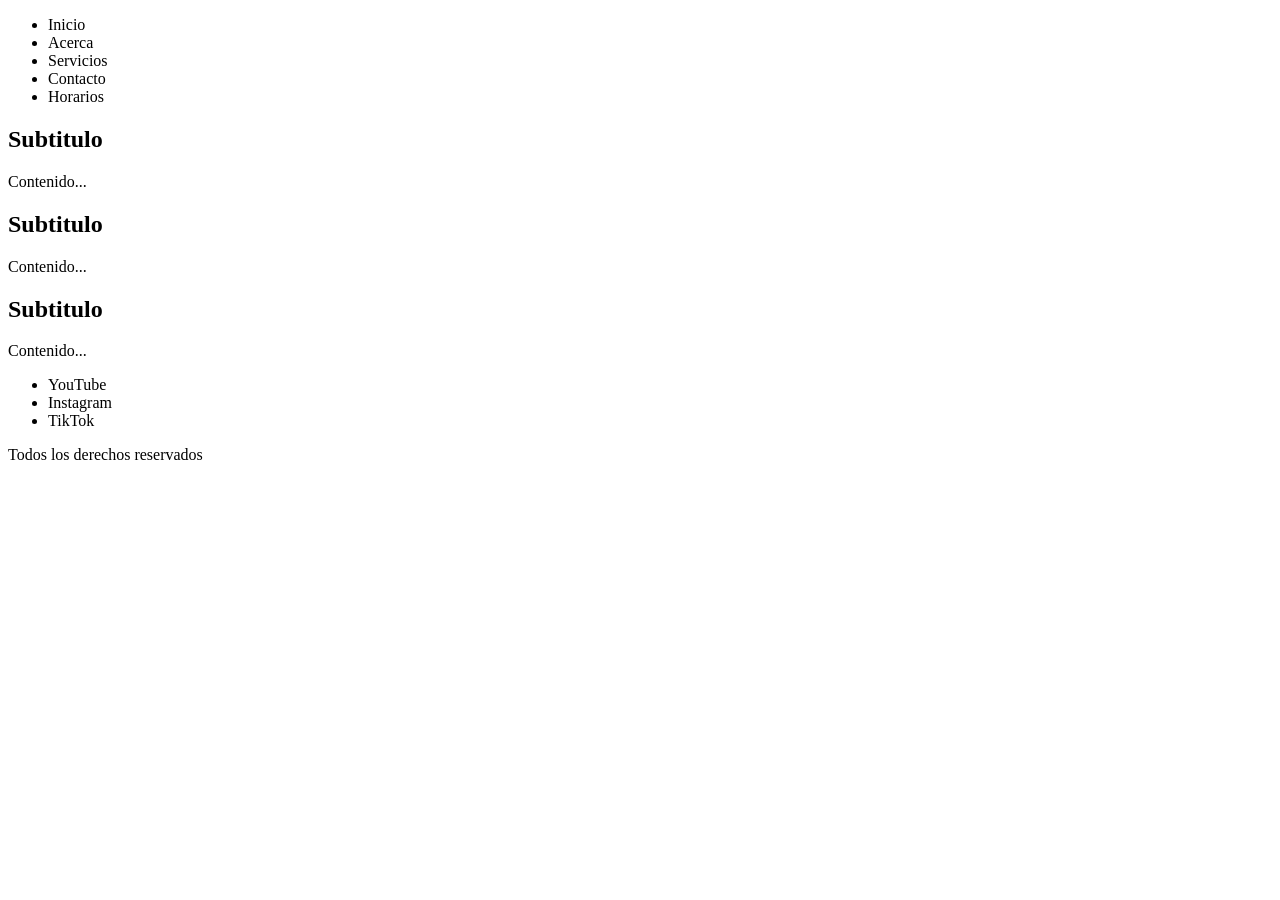
<file: index.html>
<!DOCTYPE html>
<html lang="en">
<head>
  <meta charset="UTF-8">
  <meta name="viewport" content="width=device-width, initial-scale=1.0">
  <title>Document</title>
</head>
<body>
  <!-- Web semántica -->
  <header>
    <nav>
      <ul>
        <li>Inicio</li>
        <li>Acerca</li>
        <li>Servicios</li>
        <li>Contacto</li>
        <li>Horarios</li>
      </ul>
    </nav>
  </header>
  <main>
    <section></section>
    <section>
      <article>
        <h2>Subtitulo</h2>
        <p>Contenido...</p>
      </article>
      <article>
        <h2>Subtitulo</h2>
        <p>Contenido...</p>
      </article>
      <article>
        <h2>Subtitulo</h2>
        <p>Contenido...</p>
      </article>
    </section>
    <section></section>
  </main>
  <footer>
    <ul>
      <li>YouTube</li>
      <li>Instagram</li>
      <li>TikTok</li>
    </ul>
    <p>Todos los derechos reservados</p>
  </footer>
</body>
</html>
</file>
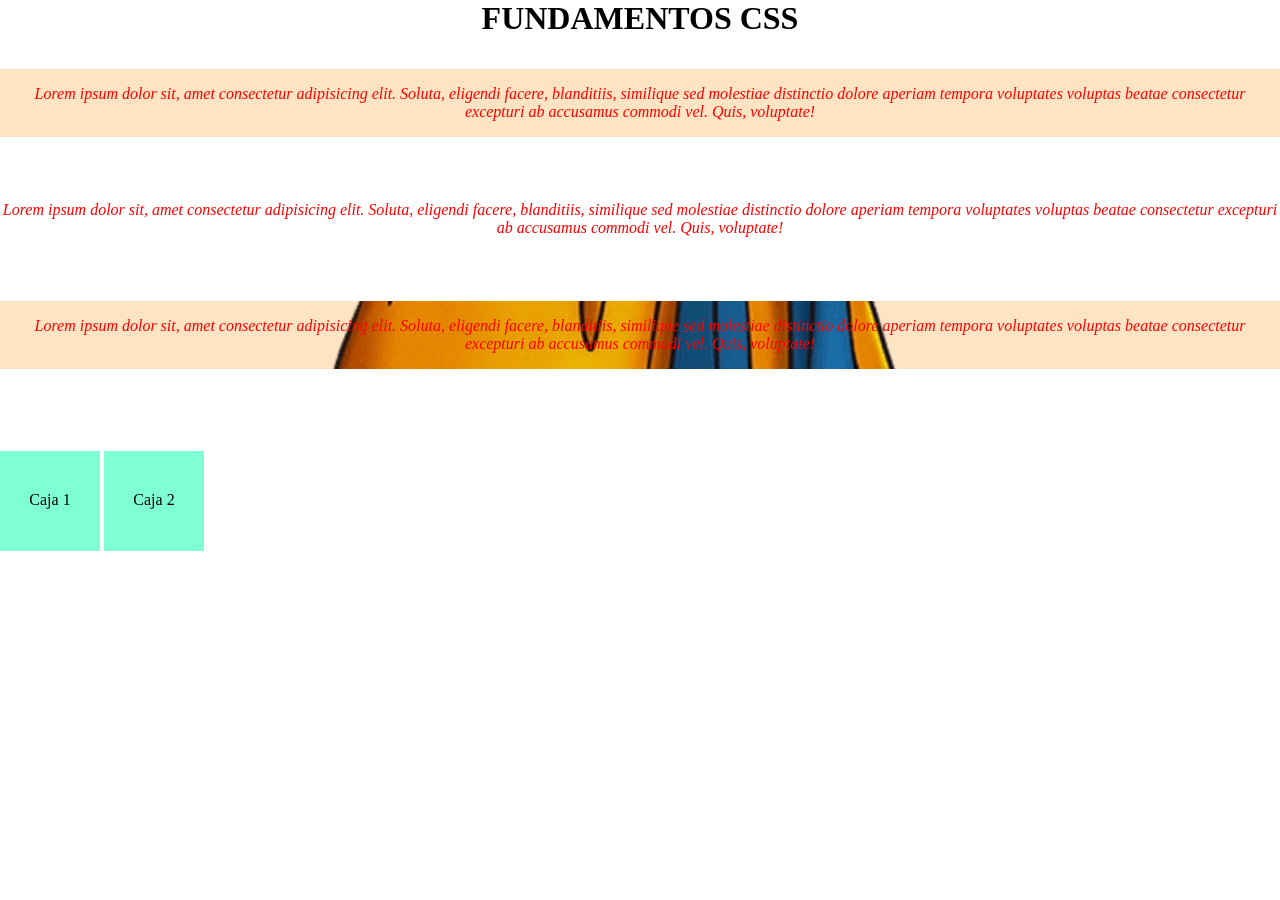
<file: practica-estilo.html>
<!DOCTYPE html>
<html lang="en">
<head>
  <meta charset="UTF-8">
  <meta name="viewport" content="width=device-width, initial-scale=1.0">
  <title>Document</title>
</head>
<body>
  <!-- CSS: Hojas de estilo en cascada -->
  <!-- Selector: {} -->
  <!-- ¿Que es un selector? = a quien le afecta los atributos estilos -->
  <!-- etiqueta {}, .unaclase{}, #identificador{}. *{} Le afecta a todos -->
  <style>
    *{
      margin: 0;
      padding: 0;
      border: 0;
    }

    /*Solo se puede usar una vez*/
    #titulo{
      color: black;
      text-align: center;
      text-transform: uppercase; /* Convierte en mayusculas */
      font-weight: bold; /* Negrita */
    }

    /* Le afecta a todas las etiquetas <p> */
    p{
      color:red; 
      text-align: center;
      font-style: italic;
      margin-top: 2em; /* 1em = 16px = 1M */
      margin-bottom: 4em;
    }
    
    /* Clse que puede heredarse muchas veces */
    .importante{
      background-color: bisque;
      border: 10px dashed green (14, 14, 225); /* Ancho, estilo de border y color del borde */ /* dotted, solid, double, dashed */
      padding: 1em; /* Espacio interno */
    }

    .caja{
      background-color: aquamarine;
      display: inline-block; /* display = mostrar */
      height: 60px;
      padding-top: 40px;
      text-align: center;
      width: 100px;
    }

    .fondoimg{
      background-image: url('./images/goku_normal.webp');
      background-size: cover;
      background-position: center;
    }
    
    </style>

    <h1 id="titulo">Fundamentos CSS</h1>

<!-- atributos: valor; atributo: valor -->
  <p class="importante">
    Lorem ipsum dolor sit, amet consectetur adipisicing elit. Soluta, eligendi facere, blanditiis, similique sed molestiae
    distinctio dolore aperiam tempora voluptates voluptas beatae consectetur excepturi ab accusamus commodi vel. 
    Quis, voluptate!
  </p>
  <p>
    Lorem ipsum dolor sit, amet consectetur adipisicing elit. Soluta, eligendi facere, blanditiis, similique sed molestiae
    distinctio dolore aperiam tempora voluptates voluptas beatae consectetur excepturi ab accusamus commodi vel. 
    Quis, voluptate!
  </p>
  <p class="importante fondoimg">
    Lorem ipsum dolor sit, amet consectetur adipisicing elit. Soluta, eligendi facere, blanditiis, similique sed molestiae
    distinctio dolore aperiam tempora voluptates voluptas beatae consectetur excepturi ab accusamus commodi vel. 
    Quis, voluptate!
  </p>

  <hr> <!-- Linea horizontal -->
  <br> <!-- Salto de linea -->

  <div class="caja">
    Caja 1
  </div>
  <div class="caja">
    Caja 2
  </div>
</body>
</html>
</file>
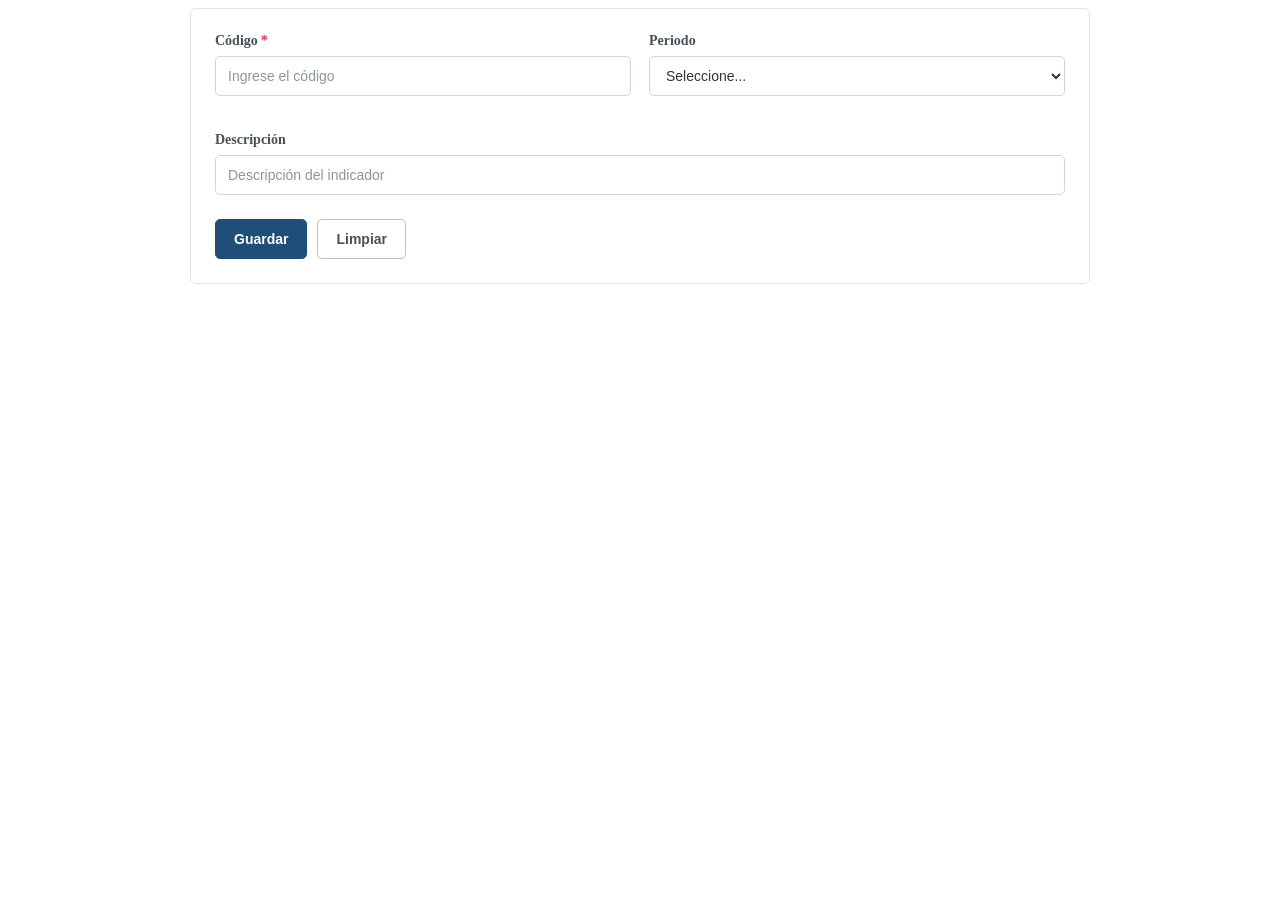
<file: practica-formularios.html>
<!DOCTYPE html>
<html lang="en">
<head>
  <meta charset="UTF-8">
  <meta name="viewport" content="width=device-width, initial-scale=1.0">
  <title>Document</title>
  <link rel="stylesheet" href="./css/estilos-formularios.css">
</head>
<body>
  <form class="formulario">
    <div class="form-grid">
        <div class="form-grupo">
            <label for="codigo">Código<span class="obligatorio">*</span></label>
            <input type="text" id="codigo" name="codigo" class="form-control" placeholder="Ingrese el código">
        </div>
        <div class="form-grupo">
            <label for="periodo">Periodo</label>
            <select id="periodo" class="form-select">
                <option value="">Seleccione...</option>
                <option value="2024">2024</option>
                <option value="2025">2025</option>
                <option value="2026">2026</option>
            </select>
        </div>
        <div class="form-grupo ancho-completo">
            <label for="descripcion">Descripción</label>
            <input type="text" id="descripcion" name="descripcion" class="form-control" placeholder="Descripción del indicador">
        </div>
    </div>
    <div class="form-botones">
        <button type="submit" class="btn btn-primary">Guardar</button>
        <button type="reset" class="btn btn-secondary">Limpiar</button>
    </div>
  </form>
</body>
</html>
</file>
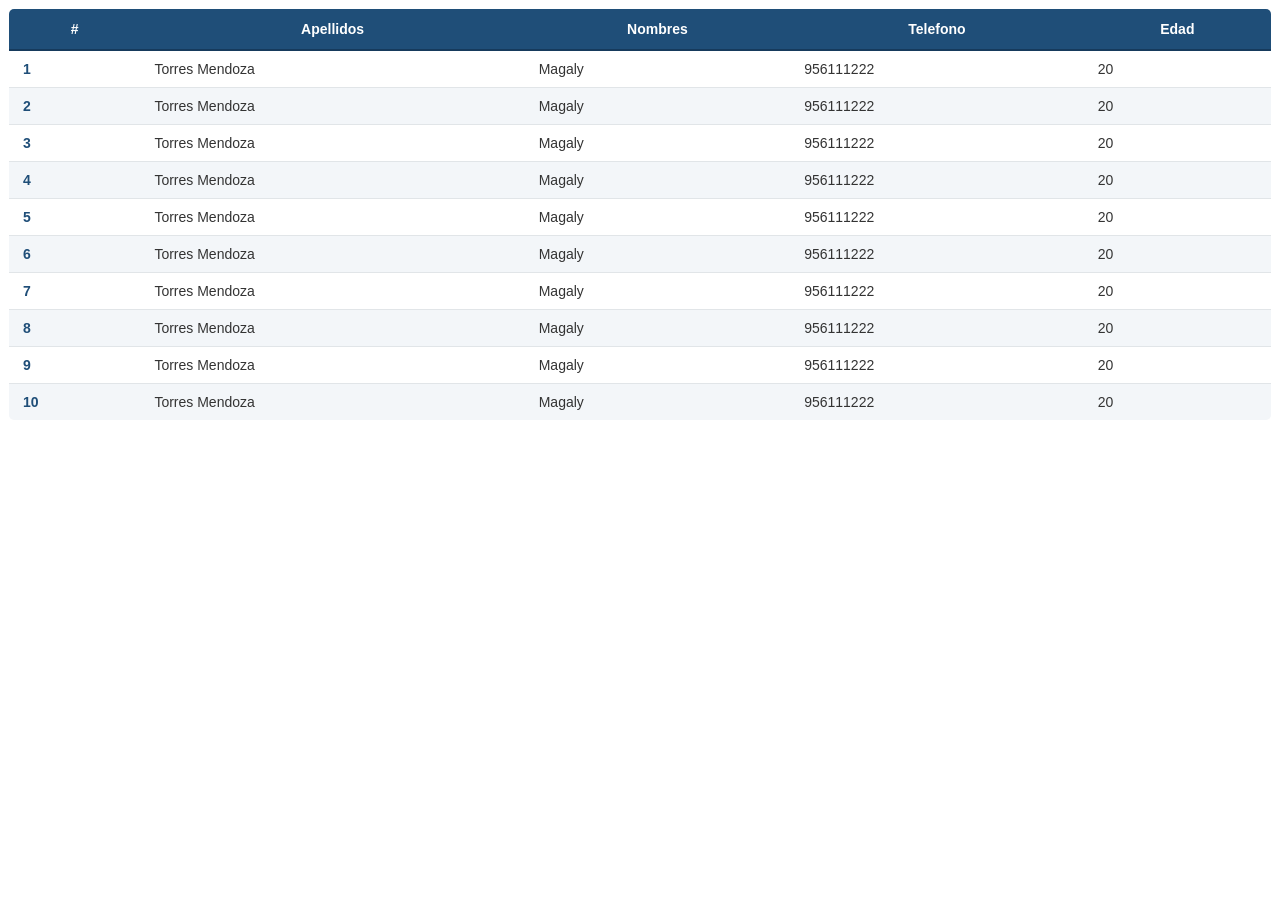
<file: practicas-tablas.html>
<!DOCTYPE html>
<html lang="en">
<head>
  <meta charset="UTF-8">
  <meta name="viewport" content="width=device-width, initial-scale=1.0">
  <title>Document</title>
  <link rel="stylesheet" href="./css/estilos-tablas.css">
</head>
<body>
  <div class="table-contenedor">
    <table class="tabla-estadistica">
      <thead>
        <tr>
          <th>#</th>
          <th>Apellidos</th>
          <th>Nombres</th>
          <th>Telefono</th>
          <th>Edad</th>
        </tr>
      </thead>
      <tbody>
        <tr>
          <td>1</td>
          <td>Torres Mendoza</td>
          <td>Magaly</td>
          <td>956111222</td>
          <td>20</td>
        </tr>
        <tr>
          <td>2</td>
          <td>Torres Mendoza</td>
          <td>Magaly</td>
          <td>956111222</td>
          <td>20</td>
        </tr>
        <tr>
          <td>3</td>
          <td>Torres Mendoza</td>
          <td>Magaly</td>
          <td>956111222</td>
          <td>20</td>
        </tr>
        <tr>
          <td>4</td>
          <td>Torres Mendoza</td>
          <td>Magaly</td>
          <td>956111222</td>
          <td>20</td>
        </tr>
        <tr>
          <td>5</td>
          <td>Torres Mendoza</td>
          <td>Magaly</td>
          <td>956111222</td>
          <td>20</td>
        </tr>
        <tr>
          <td>6</td>
          <td>Torres Mendoza</td>
          <td>Magaly</td>
          <td>956111222</td>
          <td>20</td>
        </tr>
        <tr>
          <td>7</td>
          <td>Torres Mendoza</td>
          <td>Magaly</td>
          <td>956111222</td>
          <td>20</td>
        </tr>
        <tr>
          <td>8</td>
          <td>Torres Mendoza</td>
          <td>Magaly</td>
          <td>956111222</td>
          <td>20</td>
        </tr>
        <tr>
          <td>9</td>
          <td>Torres Mendoza</td>
          <td>Magaly</td>
          <td>956111222</td>
          <td>20</td>
        </tr>
        <tr>
          <td>10</td>
          <td>Torres Mendoza</td>
          <td>Magaly</td>
          <td>956111222</td>
          <td>20</td>
        </tr>
      </tbody>
      <tfoot>

      </tfoot>
    </table>
  </div>
</body>
</html>
</file>
<file: css/estilos-formularios.css>
/* =========================================================
   FORMULARIOS — ESTILO PLANO Y ELEGANTE
   ========================================================= */

/* Variables de diseño */
:root {
    --form-primary: #1f4e78;
    --form-primary-hover: #163a5c;
    --form-focus: #1976d2;
    --form-focus-bg: #f3f9ff;

    --form-border: #cfd6dc;
    --form-border-hover: #9da9b3;

    --form-text: #333333;
    --form-label: #46515a;
    --form-placeholder: #8b969f;

    --form-bg: #ffffff;
    --form-page-bg: #f5f7f9;

    --form-success: #198754;
    --form-danger: #dc3545;

    --form-radius: 5px;
    --form-transition: 0.18s ease;
}


/* =========================================================
   CONTENEDOR DEL FORMULARIO
   ========================================================= */

.formulario {
    width: 100%;
    max-width: 900px;
    margin: 0 auto;
    padding: 24px;
    background: var(--form-bg);
    border: 1px solid #e0e5e9;
    border-radius: 6px;
    box-sizing: border-box;
}


/* =========================================================
   GRUPOS DE CAMPOS
   ========================================================= */

.form-grupo {
    display: flex;
    flex-direction: column;
    margin-bottom: 18px;
}

.form-grupo:last-child {
    margin-bottom: 0;
}


/* =========================================================
   ETIQUETAS
   ========================================================= */

.form-grupo label {
    margin-bottom: 7px;
    color: var(--form-label);
    font-size: 14px;
    font-weight: 600;
}

.form-grupo label .obligatorio {
    color: var(--form-danger);
    margin-left: 3px;
}


/* =========================================================
   INPUT TEXT
   ========================================================= */

.form-control {
    width: 100%;
    min-height: 40px;
    padding: 9px 12px;

    box-sizing: border-box;

    border: 1px solid var(--form-border);
    border-radius: var(--form-radius);

    background-color: #ffffff;
    color: var(--form-text);

    font-family: Arial, Helvetica, sans-serif;
    font-size: 14px;

    outline: none;

    transition:
        border-color var(--form-transition),
        background-color var(--form-transition),
        box-shadow var(--form-transition);
}


/* Hover */
.form-control:hover {
    border-color: var(--form-border-hover);
}


/* =========================================================
   PLACEHOLDER
   ========================================================= */

.form-control::placeholder {
    color: var(--form-placeholder);
    opacity: 1;
}


/* =========================================================
   CONTROL ACTIVO
   ========================================================= */

.form-control:focus {
    border-color: var(--form-focus);
    background-color: var(--form-focus-bg);

    box-shadow:
        0 0 0 3px rgba(25, 118, 210, 0.12);
}


/* =========================================================
   SELECT
   ========================================================= */

.form-select {
    width: 100%;
    min-height: 40px;

    padding: 9px 36px 9px 12px;

    box-sizing: border-box;

    border: 1px solid var(--form-border);
    border-radius: var(--form-radius);

    background-color: #ffffff;
    color: var(--form-text);

    font-family: Arial, Helvetica, sans-serif;
    font-size: 14px;

    cursor: pointer;

    outline: none;

    transition:
        border-color var(--form-transition),
        background-color var(--form-transition),
        box-shadow var(--form-transition);
}

.form-select:hover {
    border-color: var(--form-border-hover);
}

.form-select:focus {
    border-color: var(--form-focus);
    background-color: var(--form-focus-bg);

    box-shadow:
        0 0 0 3px rgba(25, 118, 210, 0.12);
}


/* =========================================================
   TEXTAREA
   ========================================================= */

.form-textarea {
    width: 100%;
    min-height: 100px;

    padding: 10px 12px;

    box-sizing: border-box;

    border: 1px solid var(--form-border);
    border-radius: var(--form-radius);

    background: #ffffff;
    color: var(--form-text);

    font-family: Arial, Helvetica, sans-serif;
    font-size: 14px;

    resize: vertical;
    outline: none;

    transition:
        border-color var(--form-transition),
        background-color var(--form-transition),
        box-shadow var(--form-transition);
}

.form-textarea:focus {
    border-color: var(--form-focus);
    background-color: var(--form-focus-bg);

    box-shadow:
        0 0 0 3px rgba(25, 118, 210, 0.12);
}


/* =========================================================
   EVENTO ENTER
   ========================================================= */

/*
   Esta clase será agregada mediante JavaScript
   cuando el usuario presione ENTER sobre un control.
*/

.form-control.enter-activo,
.form-select.enter-activo,
.form-textarea.enter-activo {
    border-color: #0d6efd;

    background-color: #eef7ff;

    box-shadow:
        0 0 0 3px rgba(13, 110, 253, 0.20),
        0 0 10px rgba(13, 110, 253, 0.12);
}


/* Indicador visual adicional */

.form-control.enter-activo::after {
    content: "";
}


/* =========================================================
   BOTONES
   ========================================================= */

.form-botones {
    display: flex;
    flex-wrap: wrap;
    gap: 10px;

    margin-top: 24px;
}


/* Botón base */

.btn {
    display: inline-flex;

    align-items: center;
    justify-content: center;

    min-height: 40px;

    padding: 9px 18px;

    border: 1px solid transparent;
    border-radius: var(--form-radius);

    font-family: Arial, Helvetica, sans-serif;
    font-size: 14px;
    font-weight: 600;

    cursor: pointer;

    transition:
        background-color var(--form-transition),
        border-color var(--form-transition),
        box-shadow var(--form-transition),
        transform var(--form-transition);
}


/* Botón principal */

.btn-primary {
    background-color: var(--form-primary);
    border-color: var(--form-primary);
    color: #ffffff;
}

.btn-primary:hover {
    background-color: var(--form-primary-hover);
    border-color: var(--form-primary-hover);
}

.btn-primary:active {
    transform: translateY(1px);
}


/* Botón secundario */

.btn-secondary {
    background-color: #ffffff;
    border-color: #b8c1c8;
    color: #46515a;
}

.btn-secondary:hover {
    background-color: #f1f4f6;
    border-color: #929da6;
}


/* Botón peligro */

.btn-danger {
    background-color: var(--form-danger);
    border-color: var(--form-danger);
    color: #ffffff;
}

.btn-danger:hover {
    background-color: #b02a37;
}


/* =========================================================
   BOTONES CON FOCUS
   ========================================================= */

.btn:focus-visible {
    outline: none;

    box-shadow:
        0 0 0 3px rgba(25, 118, 210, 0.25);
}


/* =========================================================
   MENSAJES DE VALIDACIÓN
   ========================================================= */

.form-ayuda {
    margin-top: 5px;

    color: #6c757d;

    font-size: 12px;
}

.form-error {
    margin-top: 5px;

    color: var(--form-danger);

    font-size: 12px;
}

.form-exito {
    margin-top: 5px;

    color: var(--form-success);

    font-size: 12px;
}


/* =========================================================
   CAMPO CON ERROR
   ========================================================= */

.form-control.error,
.form-select.error {
    border-color: var(--form-danger);

    background-color: #fff8f8;
}

.form-control.error:focus,
.form-select.error:focus {
    box-shadow:
        0 0 0 3px rgba(220, 53, 69, 0.12);
}


/* =========================================================
   CAMPOS DESHABILITADOS
   ========================================================= */

.form-control:disabled,
.form-select:disabled {
    background-color: #eef0f2;
    color: #7d858c;

    cursor: not-allowed;

    opacity: 0.8;
}


/* =========================================================
   FORMULARIO EN DOS COLUMNAS
   ========================================================= */

.form-grid {
    display: grid;

    grid-template-columns:
        repeat(2, minmax(0, 1fr));

    gap: 18px;
}


/* Campo que ocupa todo el ancho */

.form-grid .ancho-completo {
    grid-column: 1 / -1;
}


/* =========================================================
   RESPONSIVE — TABLETS
   ========================================================= */

@media (max-width: 768px) {

    .formulario {
        padding: 18px;
    }

    .form-grid {
        grid-template-columns: 1fr;
    }

    .form-grid .ancho-completo {
        grid-column: auto;
    }
}


/* =========================================================
   RESPONSIVE — CELULARES
   ========================================================= */

@media (max-width: 480px) {

    .formulario {
        padding: 14px;
        border: none;
        border-radius: 0;
    }

    .form-grupo {
        margin-bottom: 15px;
    }

    .form-control,
    .form-select {
        min-height: 44px;
        font-size: 16px;
    }

    .form-botones {
        flex-direction: column;
    }

    .btn {
        width: 100%;
        min-height: 44px;
    }
}


/* =========================================================
   REDUCCIÓN DE ANIMACIONES
   ========================================================= */

@media (prefers-reduced-motion: reduce) {

    .form-control,
    .form-select,
    .form-textarea,
    .btn {
        transition: none;
    }
}
</file>
<file: css/estilos-tablas.css>
/* =========================================
   ESTILO GENERAL DE LA TABLA
   ========================================= */

.tabla-estadistica {
    width: 100%;
    border-collapse: collapse;
    border-spacing: 0;
    font-family: Arial, Helvetica, sans-serif;
    font-size: 14px;
    color: #333;
    background-color: #ffffff;
    border: 1px solid #d9dee3;
    border-radius: 6px;
    overflow: hidden;
}

/* =========================================
   ENCABEZADO
   ========================================= */

.tabla-estadistica thead {
    background-color: #1f4e78;
    color: #ffffff;
}

.tabla-estadistica thead th {
    padding: 12px 14px;
    text-align: center;
    font-weight: 600;
    border-bottom: 2px solid #163a5c;
    white-space: nowrap;
}

/* =========================================
   CELDAS
   ========================================= */

.tabla-estadistica td {
    padding: 10px 14px;
    border-bottom: 1px solid #e1e5e8;
    vertical-align: middle;
}

/* =========================================
   FILAS CEBREADAS
   ========================================= */

/* Filas pares */
.tabla-estadistica tbody tr:nth-child(even) {
    background-color: #f3f6f9;
}

/* Filas impares */
.tabla-estadistica tbody tr:nth-child(odd) {
    background-color: #ffffff;
}

/* =========================================
   EFECTO HOVER
   ========================================= */

.tabla-estadistica tbody tr {
    transition: background-color 0.2s ease,
                box-shadow 0.2s ease;
}

.tabla-estadistica tbody tr:hover {
    background-color: #dceeff;
    box-shadow: inset 4px 0 0 #1976d2;
    cursor: pointer;
}

/* =========================================
   ALINEACIÓN DE DATOS
   ========================================= */

.tabla-estadistica .texto {
    text-align: left;
}

.tabla-estadistica .numero {
    text-align: right;
    font-variant-numeric: tabular-nums;
}

.tabla-estadistica .centrado {
    text-align: center;
}

/* =========================================
   PRIMERA COLUMNA DESTACADA
   ========================================= */

.tabla-estadistica tbody td:first-child {
    font-weight: 600;
    color: #1f4e78;
}

/* =========================================
   FILA DE TOTALES
   ========================================= */

.tabla-estadistica .total {
    background-color: #e8eef5 !important;
    font-weight: bold;
    color: #163a5c;
    border-top: 2px solid #1f4e78;
}

.tabla-estadistica .total:hover {
    background-color: #dce6f0 !important;
}

/* =========================================
   VALORES POSITIVOS Y NEGATIVOS
   ========================================= */

.tabla-estadistica .positivo {
    color: #198754;
    font-weight: 600;
}

.tabla-estadistica .negativo {
    color: #dc3545;
    font-weight: 600;
}

/* =========================================
   CONTENEDOR RESPONSIVO
   ========================================= */

.tabla-contenedor {
    width: 100%;
    overflow-x: auto;
    margin: 20px 0;
    border-radius: 6px;
}

/* =========================================
   RESPONSIVE
   ========================================= */

@media (max-width: 768px) {

    .tabla-estadistica {
        font-size: 13px;
    }

    .tabla-estadistica thead th,
    .tabla-estadistica td {
        padding: 8px 10px;
    }
}
</file>
